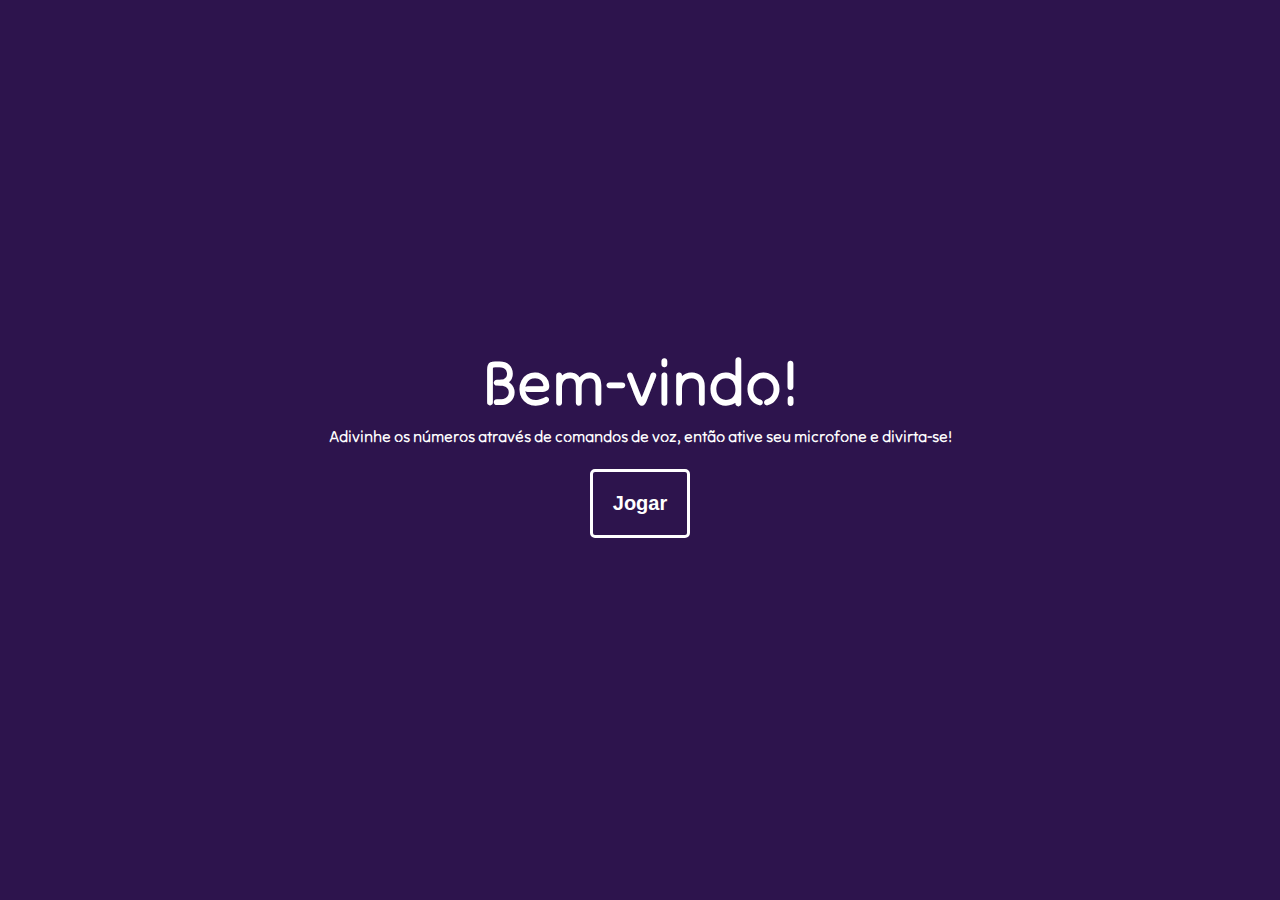
<file: numero-secreto-main/index.html>
<!DOCTYPE html>
<html lang="pt-br">
<head>
    <meta charset="UTF-8">
    <meta name="viewport" content="width=device-width, initial-scale=1.0">
    <title>Adivinhe o número</title>
    <link rel="shortcut icon" href="img/icone-pagina.png" type="image/x-icon">
    <link rel="stylesheet" href="https://cdnjs.cloudflare.com/ajax/libs/font-awesome/6.5.2/css/all.min.css" integrity="sha512-SnH5WK+bZxgPHs44uWIX+LLJAJ9/2PkPKZ5QiAj6Ta86w+fsb2TkcmfRyVX3pBnMFcV7oQPJkl9QevSCWr3W6A==" crossorigin="anonymous" referrerpolicy="no-referrer" />
    <link rel="stylesheet" href="style.css">
</head>
<body>
    <h1>Bem-vindo!</h1>

    <p>Adivinhe os números através de comandos de voz, então ative seu microfone e divirta-se!</p>
    <button><a href="numero-secreto.html">Jogar</a></button>
</html>
</file>
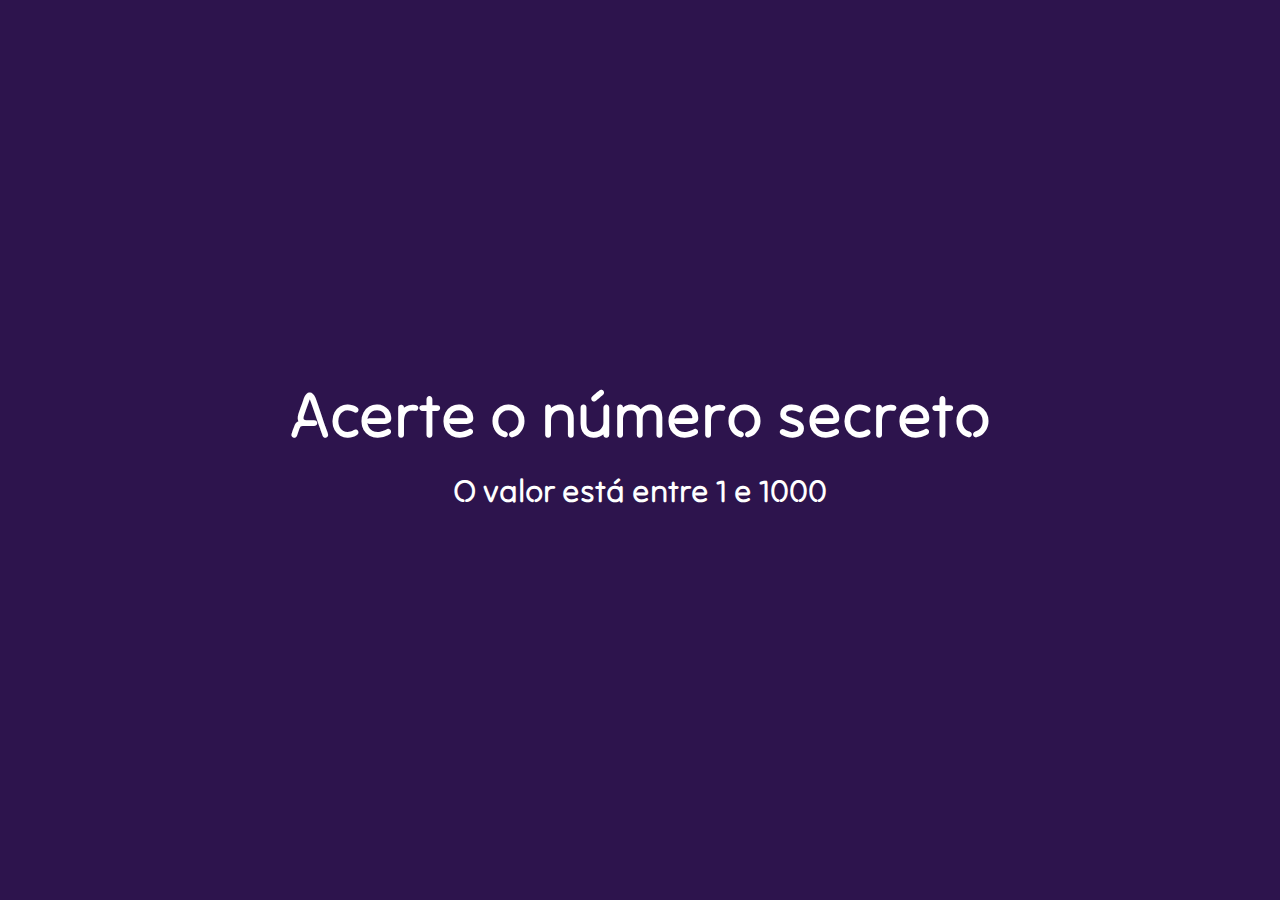
<file: numero-secreto-main/numero-secreto.html>
<!DOCTYPE html>
<html lang="pt-br">
<head>
    <meta charset="UTF-8">
    <meta name="viewport" content="width=device-width, initial-scale=1.0">
    <title>Adivinhe o número</title>
    <link rel="shortcut icon" href="img/icone-da-page.jpg" type="image/x-icon">
    <link rel="stylesheet" href="https://cdnjs.cloudflare.com/ajax/libs/font-awesome/6.5.2/css/all.min.css" integrity="sha512-SnH5WK+bZxgPHs44uWIX+LLJAJ9/2PkPKZ5QiAj6Ta86w+fsb2TkcmfRyVX3pBnMFcV7oQPJkl9QevSCWr3W6A==" crossorigin="anonymous" referrerpolicy="no-referrer" />
    <link rel="stylesheet" href="style.css">
</head>
<body>
    <h1>Acerte o número secreto</h1>
    <h2>O valor está entre <span id="menor-valor">0</span> e <span id="maior-valor">1000</span></h2>

    <div id="chute" class="mensagem">
        <!-- <div><h3>Você disse: </h3>
        <span class="caixa">20</span>
        <div><h3>O número secreto é maior <i class="fa-solid fa-arrow-up"></i></h3></div> -->
    </div>
    <div id="tentativas">
        <!-- <div>Tentativas: ${tentativas}</div>-->
    </div>
    <script src="app/sortearNumero.js"></script>
    <script src="app/reconhecimentoDeFala.js"></script>
    <script src="app/validacao.js"></script>
</body>
</html>
</file>
<file: numero-secreto-main/style.css>
@import url('https://fonts.googleapis.com/css2?family=Tilt+Neon&display=swap');

*{
    margin: 0;
    padding: 0;
    
}

:root{
    --fonte: "Tilt Neon", sans-serif;
    --bg-color: rgb(45, 20, 77);
    --primary-color: #ffffff;
   
}

body{
    font-family: var(--fonte);
    background-color: var(--bg-color);
    color: var(--primary-color);
    min-height: 100vh;
    display: flex;
    flex-direction: column;
    align-items: center;
    justify-content: center;
    text-align: center;
}
a{
    text-decoration: none;
    color: var(--primary-color);
}

button:hover{
    cursor: pointer;
}


p{
    width: 55%;
    margin: 0.2em;
}

h1{
    font-size: 4em;
}

h2{
    font-size: 2em;
    margin: 0.5em 0 ;
}

.mensagem h3{
    font-weight: 400;
    font-size: 30px;
}

#tentativas{
    display: flex;
    flex-direction: column;
}

.caixa{
    font-size: 28px;
    display: inline-block;
    border: solid 2px var(--primary-color);
    padding: 0.3em 1em;
    margin: 0.5em;
    
}

.aviso{

    font-weight: 700;
    font-size: 18px;
}

button{
    background-color: transparent;
    border: 3px solid var(--primary-color);
    color: var(--primary-color);
    padding: 1em;
    margin: 1em 0;
    border-radius: 5px;
    font-weight: 600;
    font-size: 20px;
}
</file>
